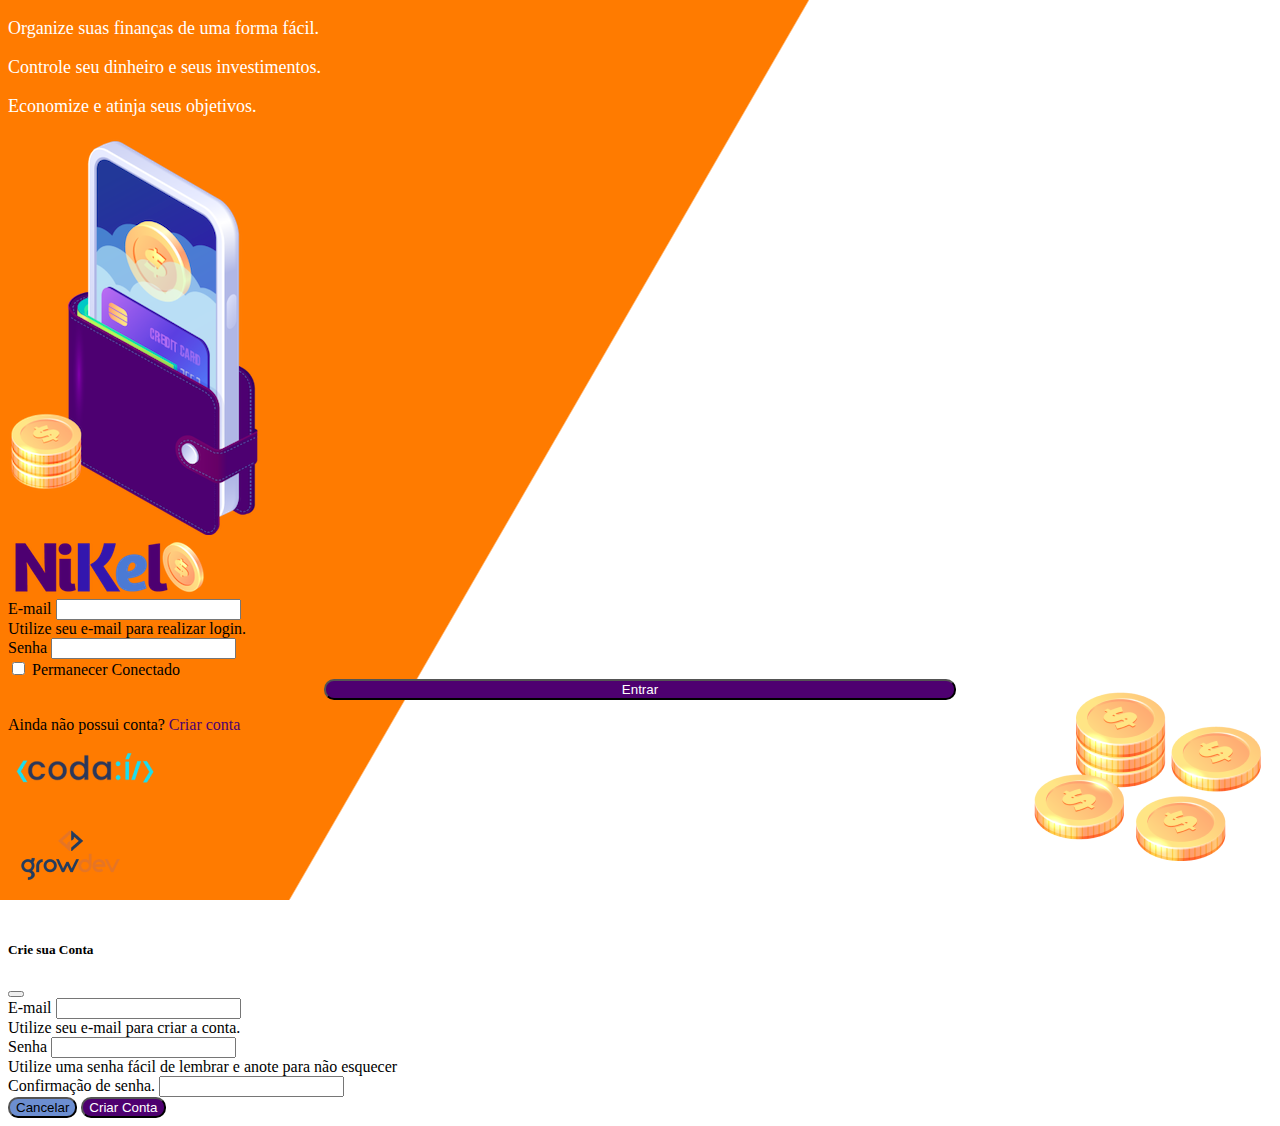
<file: public/index.html>
<!DOCTYPE html>
<html lang="pt-br">

<head>
    <meta charset="UTF-8">
    <meta http-equiv="X-UA-Compatible" content="IE=edge">
    <meta name="viewport" content="width=device-width, initial-scale=1.0">
    <link href="https://cdn.jsdelivr.net/npm/bootstrap@5.1.3/dist/css/bootstrap.min.css" rel="stylesheet"
        integrity="sha384-1BmE4kWBq78iYhFldvKuhfTAU6auU8tT94WrHftjDbrCEXSU1oBoqyl2QvZ6jIW3" crossorigin="anonymous">
    <link rel="stylesheet" href="css/styles.css">
    <title>Nikel</title>

</head>

<body id="login">
    <main>
        <div class="container">
            <div class="row vh-100">
                <div class="col d-flex justity-content-center flex-column my-5">
                    <div class="text-login">
                        <p>Organize suas finanças de uma forma fácil.</p>
                        <p>Controle seu dinheiro e seus investimentos.</p>
                        <p>Economize e atinja seus objetivos.</p>
                    </div>
                    <div class="text-center">
                        <img src="./assets/images/pocket.png" alt="pocket image" class="img-fluid">
                        <img src="./assets/images/coins.png" alt="coins image"
                            class="img-fluid d-none d-md-inline coins">
                    </div>
                </div>
                <div class="col d-flex justity-content-center flex-column my-5">
                    <div class="container">
                        <div class="row">
                            <div class="col">
                                <div class="text-center mb-3">
                                    <img src="./assets/images/nikel-logo.png" alt="logo nikel" class="img-fluid">
                                </div>
                            </div>
                        </div>
                        <div class="row">
                            <div class="col">
                                <form id="login-form">
                                    <div class="mb-3">
                                        <label for="email-input" class="form-label">E-mail</label>
                                        <input type="email" class="form-control" id="email-input"
                                            aria-describedby="emailHelp">
                                        <div id="emailHelp" class="form-text">Utilize seu e-mail para realizar login.
                                        </div>
                                    </div>
                                    <div class="mb-3">
                                        <label for="password-input" class="form-label">Senha</label>
                                        <input type="password" class="form-control" id="password-input">
                                    </div>
                                    <div class="mb-3 form-check">
                                        <input type="checkbox" class="form-check-input" id="session-input">
                                        <label class="form-check-label" for="session-input">Permanecer Conectado</label>
                                    </div>
                                    <button type="submit" class="btn button-login">Entrar</button>
                                </form>
                            </div>
                        </div>
                        <div class="row">
                            <div class="col">
                                <p id="link-conta" class="text-center form-text mt-2" data-bs-toggle="modal"
                                    data-bs-target="#register-modal">Ainda não possui conta? <span
                                        class="link-default">Criar conta</span></p>
                            </div>
                            <div class="row">
                                <div class="col">
                                    <div class="text-center mt-1">
                                        <img src="./assets/images/codai-logo.png" alt="logo codaí" class="img-fluid">
                                    </div>
                                </div>
                            </div>
                            <div class="row">
                                <div class="col">
                                    <div class="text-center">
                                        <img src="./assets/images/growdev-logo.png" alt="logo growdev"
                                            class="img-fluid">
                                    </div>
                                </div>
                            </div>
                        </div>
                    </div>
                </div>
            </div>
        </div>
        <!--Modal-->
        <div class="modal fade" id="register-modal" tabindex="-1" aria-labelledby="exampleModalLabel"
            aria-hidden="true">
            <div class="modal-dialog">
                <div class="modal-content">
                    <div class="modal-header">
                        <h5 class="modal-title" id="exampleModalLabel">Crie sua Conta</h5>
                        <button type="button" class="btn-close" data-bs-dismiss="modal" aria-label="Close"></button>
                    </div>
                    <form id="create-form">
                        <div class="modal-body">
                            <div class="mb-3">
                                <label for="email-create-input" class="form-label">E-mail</label>
                                <input type="email" class="form-control" id="email-create-input"
                                    aria-describedby="emailHelp" required>
                                <div id="emailHelpt" class="form-text">Utilize seu e-mail para criar a conta.</div>
                            </div>
                            <div class="mb-3">
                                <label for="password-create-input" class="form-label">Senha</label>
                                <input type="password" class="form-control" id="password-create-input" required>
                                <div id="emailHelps" class="form-text">Utilize uma senha fácil de lembrar e anote para
                                    não esquecer</div>
                            </div>
                            <div>
                                <div class="mb-3">
                                    <label for="password-create-input" class="form-label">Confirmação de senha.</label>
                                    <input type="password" class="form-control" id="password-confirm-create-input"
                                        required>
                                    <div id="confirm-password" class="form-text"></div>
                                </div>
                            </div>
                            <div class="modal-footer">
                                <button type="button" class="btn button-cancel"
                                    data-bs-dismiss="modal">Cancelar</button>
                                <button type="submit" class="btn button-default">Criar Conta</button>
                            </div>
                    </form>
                </div>
            </div>
        </div>
    </main>

    <script src="https://cdn.jsdelivr.net/npm/bootstrap@5.1.3/dist/js/bootstrap.bundle.min.js"
        integrity="sha384-ka7Sk0Gln4gmtz2MlQnikT1wXgYsOg+OMhuP+IlRH9sENBO0LRn5q+8nbTov4+1p"
        crossorigin="anonymous"></script>
    <script src="./js/index.js"></script>

</body>

</html>
</file>
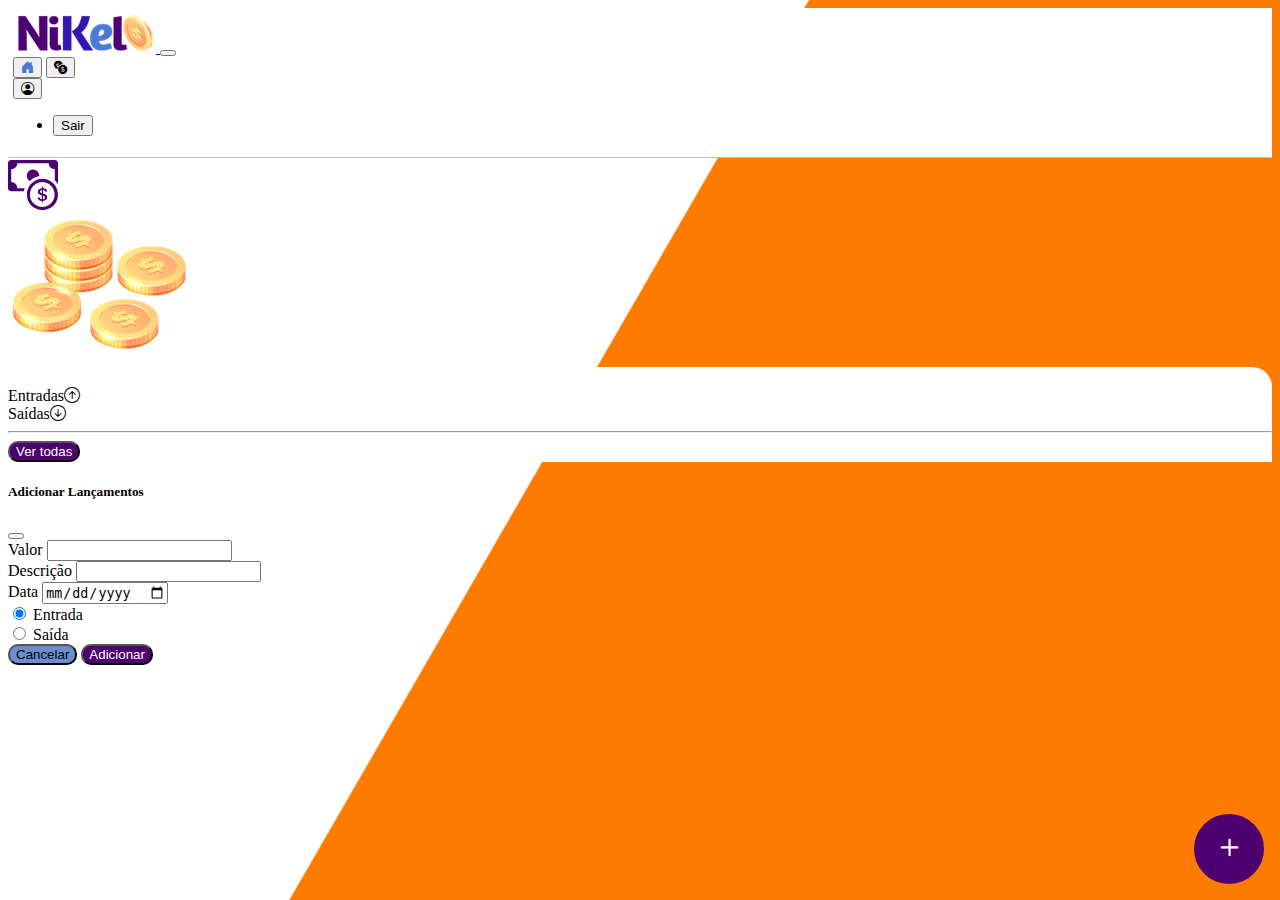
<file: public/home.html>
<!DOCTYPE html>
<html lang="pt-br">

<head>
    <meta charset="UTF-8">
    <meta http-equiv="X-UA-Compatible" content="IE=edge">
    <meta name="viewport" content="width=device-width, initial-scale=1.0">
    <link href="https://cdn.jsdelivr.net/npm/bootstrap@5.1.3/dist/css/bootstrap.min.css" rel="stylesheet"
        integrity="sha384-1BmE4kWBq78iYhFldvKuhfTAU6auU8tT94WrHftjDbrCEXSU1oBoqyl2QvZ6jIW3" crossorigin="anonymous">
    <link rel="stylesheet" href="https://cdn.jsdelivr.net/npm/bootstrap-icons@1.7.2/font/bootstrap-icons.css">
    <link rel="stylesheet" href="css/styles.css">
    <title>Nikel - Home</title>

</head>

<body id="app">
    <header>
        <nav class="navbar navbar-expand navbar-light bg-white">
            <div class="container-fluid">
                <a class="navbar-brand" href="#">
                    <img src="./assets/images/nikel-small-logo.png" alt="logo nikel" class="img-fluid">
                </a>
                <button class="navbar-toggler" type="button" data-bs-toggle="collapse"
                    data-bs-target="#navbarSupportedContent" aria-controls="navbarSupportedContent"
                    aria-expanded="false" aria-label="Toggle navigation">
                    <span class="navbar-toggler-icon"></span>
                </button>
                <div class="collapse navbar-collapse justify-content-end" id="navbarSupportedContent">
                    <div class="d-flex menu">
                        <a href="home.html"><button class="btn" type="button"><i
                                    class="bi bi-house-door-fill fs-4 color-secondary"></i></button></a>
                        <a href="transactions.html"><button class="btn" type="button"><i
                                    class="bi bi-currency-exchange fs-4"></i></button></a>

                        <div class="dropdown">
                            <button class="btn" type="button" id="dropdownMenuButton1" data-bs-toggle="dropdown"
                                aria-expanded="false">
                                <i class="bi bi-person-circle fs-4"></i></button>
                            <ul class="dropdown-menu logout" aria-labelledby="dropdownMenuButton1">
                                <li><button class="dropdown-item" id="button-logout">Sair</button></li>
                            </ul>
                        </div>
                    </div>
                </div>
            </div>
        </nav>
    </header>
    <main>
        <div class="container-lg">
            <div class="row">
                <div class="col d-flex mt-4 justify-content-start align-items-center">
                    <i class="bi bi-cash-coin color-primary icon-detail"></i>
                    <span class="fs-2" id="total"></span>
                </div>
                <div class="col d-flex mt-4 justify-content-end">
                    <div class="text-center">
                        <img src="./assets/images/coins-small.png" alt="coins">
                    </div>
                </div>
            </div>
            <div class="row">
                <div class="col-12 info shadow-lg">
                    <div class="container">
                        <div class="row">
                            <div class="col-6">
                                <span class="fs-4">Entradas<i
                                        class="bi bi-arrow-up-circle fs-2 align-middle"></i></span>
                            </div>
                            <div class="col-6">
                                <span class="fs-4">Saídas<i
                                        class="bi bi-arrow-down-circle fs-2 align-middle"></i></span>
                            </div>
                            <div class="col-12 my-2">
                                <hr>
                            </div>
                        </div>
                        <div class="row">
                            <div class="col-6">
                                <div class="container p-0" id="cash-in-list"></div>
                            </div>
                            <div class="col-6">
                                <div class="container p-0" id="cash-out-list"></div>
                            </div>
                            <div class="col-12 mb-4">
                                <button type="button" class="btn button-default" id="transactions-button">Ver
                                    todas</button>
                            </div>
                        </div>
                    </div>
                </div>
            </div>
            <button class="btn button-float" data-bs-toggle="modal" data-bs-target="#transaction-modal"><i
                    class="bi bi-plus"></i></button>
        </div>
        <!--Modal-->
        <div class="modal fade" id="transaction-modal" tabindex="-1" aria-labelledby="exampleModalLabel"
            aria-hidden="true">
            <div class="modal-dialog">
                <div class="modal-content">
                    <div class="modal-header">
                        <h5 class="modal-title" id="exampleModalLabel">Adicionar Lançamentos</h5>
                        <button type="button" class="btn-close" data-bs-dismiss="modal" aria-label="Close"></button>
                    </div>
                    <form id="transaction-form">
                        <div class="modal-body">
                            <div class="mb-3">
                                <label for="value-input" class="form-label">Valor</label>
                                <input type="number" step="any" class="form-control" id="value-input"
                                    aria-describedby="emailHelp" required>
                            </div>
                            <div class="mb-3">
                                <label for="description-input" class="form-label">Descrição</label>
                                <input type="text" class="form-control" id="description-input" required>
                            </div>
                            <div class="mb-3">
                                <label for="date-input" class="form-label">Data</label>
                                <input type="date" class="form-control" id="date-input" required>
                            </div>
                            <div class="mb-3">
                                <div class="form-check form-check-inline">
                                    <input class="form-check-input" type="radio" name="type-input" id="inlineRadio1"
                                        value="1" checked>
                                    <label class="form-check-label" for="inlineRadio1">Entrada</label>
                                </div>
                                <div class="form-check form-check-inline">
                                    <input class="form-check-input" type="radio" name="type-input" id="inlineRadio2"
                                        value="2">
                                    <label class="form-check-label" for="inlineRadio2">Saída</label>
                                </div>
                            </div>
                        </div>
                        <div class="modal-footer">
                            <button type="button" class="btn button-cancel" data-bs-dismiss="modal">Cancelar</button>
                            <button type="submit" class="btn button-default">Adicionar</button>
                        </div>
                    </form>
                </div>
            </div>
        </div>
    </main>

    <script src="https://cdn.jsdelivr.net/npm/bootstrap@5.1.3/dist/js/bootstrap.bundle.min.js"
        integrity="sha384-ka7Sk0Gln4gmtz2MlQnikT1wXgYsOg+OMhuP+IlRH9sENBO0LRn5q+8nbTov4+1p"
        crossorigin="anonymous"></script>
    <script src="./js/home.js"></script>

</body>

</html>
</file>
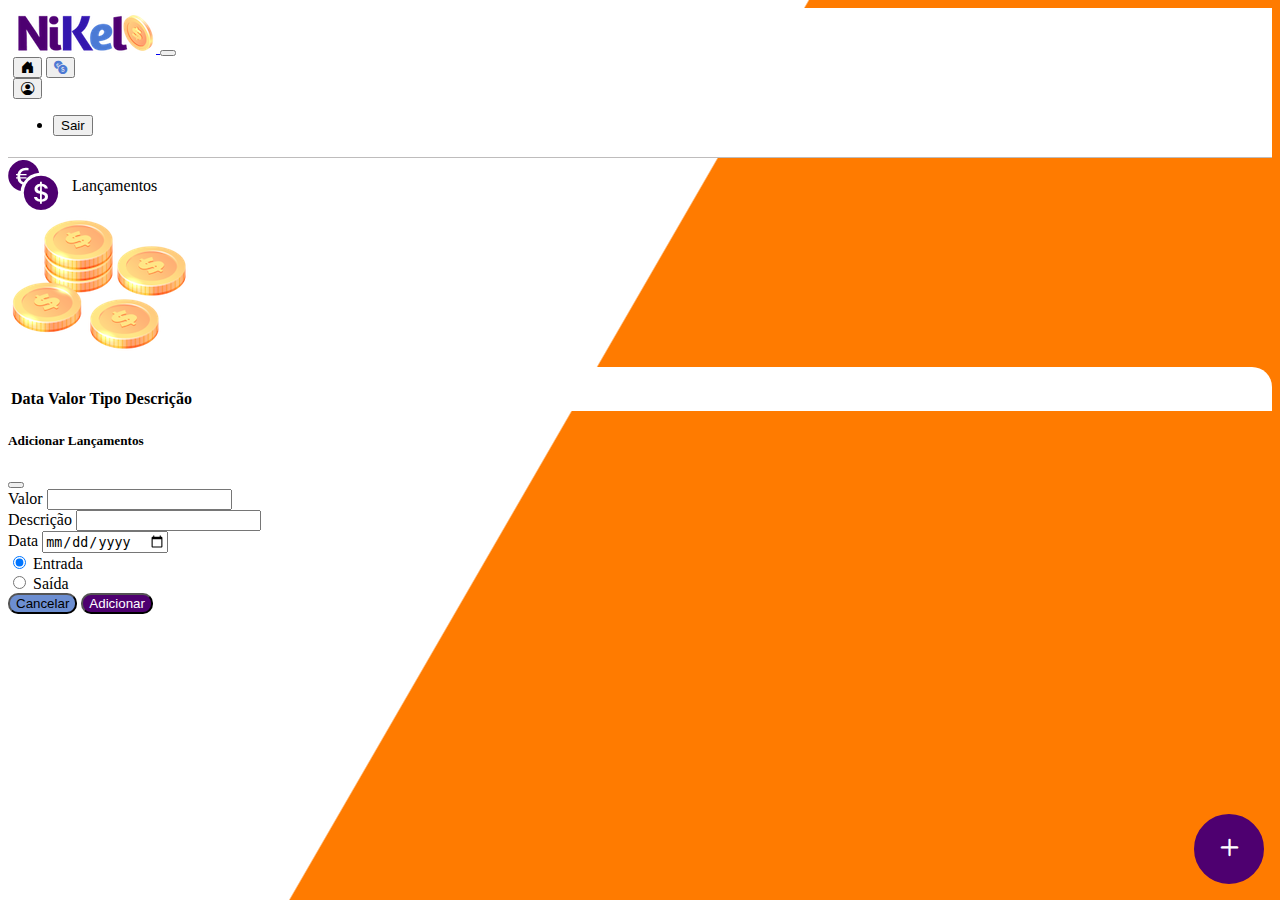
<file: public/transactions.html>
<!DOCTYPE html>
<html lang="pt-br">

<head>
    <meta charset="UTF-8">
    <meta http-equiv="X-UA-Compatible" content="IE=edge">
    <meta name="viewport" content="width=device-width, initial-scale=1.0">
    <link href="https://cdn.jsdelivr.net/npm/bootstrap@5.1.3/dist/css/bootstrap.min.css" rel="stylesheet"
        integrity="sha384-1BmE4kWBq78iYhFldvKuhfTAU6auU8tT94WrHftjDbrCEXSU1oBoqyl2QvZ6jIW3" crossorigin="anonymous">
    <link rel="stylesheet" href="https://cdn.jsdelivr.net/npm/bootstrap-icons@1.7.2/font/bootstrap-icons.css">
    <link rel="stylesheet" href="css/styles.css">
    <title>Nikel - Lançamentos</title>
</head>

<body id="app">
    <header>
        <nav class="navbar navbar-expand navbar-light bg-white">
            <div class="container-fluid">
                <a class="navbar-brand" href="#">
                    <img src="./assets/images/nikel-small-logo.png" alt="logo nikel" class="img-fluid">
                </a>
                <button class="navbar-toggler" type="button" data-bs-toggle="collapse"
                    data-bs-target="#navbarSupportedContent" aria-controls="navbarSupportedContent"
                    aria-expanded="false" aria-label="Toggle navigation">
                    <span class="navbar-toggler-icon"></span>
                </button>
                <div class="collapse navbar-collapse justify-content-end" id="navbarSupportedContent">
                    <div class="d-flex menu">
                        <a href="home.html"><button class="btn" type="button"><i
                                    class="bi bi-house-door-fill fs-4"></i></button></a>
                        <a href="transactions.html"><button class="btn" type="button"><i
                                    class="bi bi-currency-exchange fs-4 color-secondary"></i></button></a>

                        <div class="dropdown">
                            <button class="btn" type="button" id="dropdownMenuButton1" data-bs-toggle="dropdown"
                                aria-expanded="false">
                                <i class="bi bi-person-circle fs-4"></i></button>
                            <ul class="dropdown-menu logout" aria-labelledby="dropdownMenuButton1">
                                <li><button class="dropdown-item" id="button-logout">Sair</button></li>
                            </ul>
                        </div>
                    </div>
                </div>
            </div>
        </nav>
    </header>
    <main>
        <div class="container-lg">
            <div class="row">
                <div class="col d-flex mt-4 justify-content-start align-items-center">
                    <i class="bi bi-currency-exchange color-primary icon-detail"></i>
                    <span class="fs-2">Lançamentos</span>
                </div>
                <div class="col d-flex mt-4 justify-content-end">
                    <div class="text-center">
                        <img src="./assets/images/coins-small.png" alt="coins">
                    </div>
                </div>
            </div>
            <div class="row">
                <div class="col-12 info shadow-lg">
                    <div class="container">
                        <div class="row">
                            <div class="col">
                                <table class="table">
                                    <thead>
                                        <tr>
                                            <th scope="col">Data</th>
                                            <th scope="col">Valor</th>
                                            <th scope="col">Tipo</th>
                                            <th scope="col">Descrição</th>
                                        </tr>
                                    </thead>
                                    <tbody id="transactions-list">

                                    </tbody>
                                </table>
                            </div>
                        </div>
                    </div>
                </div>
            </div>
            <button class="btn button-float" data-bs-toggle="modal" data-bs-target="#transaction-modal"><i
                    class="bi bi-plus"></i></button>
        </div>

        <!--Modal-->
        <div class="modal fade" id="transaction-modal" tabindex="-1" aria-labelledby="exampleModalLabel"
            aria-hidden="true">
            <div class="modal-dialog">
                <div class="modal-content">
                    <div class="modal-header">
                        <h5 class="modal-title" id="exampleModalLabel">Adicionar Lançamentos</h5>
                        <button type="button" class="btn-close" data-bs-dismiss="modal" aria-label="Close"></button>
                    </div>
                    <form id="transaction-form">
                        <div class="modal-body">
                            <div class="mb-3">
                                <label for="value-input" class="form-label">Valor</label>
                                <input type="number" step="any" class="form-control" id="value-input"
                                    aria-describedby="emailHelp">
                            </div>
                            <div class="mb-3">
                                <label for="description-input" class="form-label">Descrição</label>
                                <input type="text" class="form-control" id="description-input">
                            </div>
                            <div class="mb-3">
                                <label for="date-input" class="form-label">Data</label>
                                <input type="date" class="form-control" id="date-input">
                            </div>
                            <div class="mb-3">
                                <div class="form-check form-check-inline">
                                    <input class="form-check-input" type="radio" name="type-input" id="inlineRadio1"
                                        value="1" checked>
                                    <label class="form-check-label" for="inlineRadio1">Entrada</label>
                                </div>
                                <div class="form-check form-check-inline">
                                    <input class="form-check-input" type="radio" name="type-input" id="inlineRadio2"
                                        value="2">
                                    <label class="form-check-label" for="inlineRadio2">Saída</label>
                                </div>
                            </div>
                        </div>
                        <div class="modal-footer">
                            <button type="button" class="btn button-cancel" data-bs-dismiss="modal">Cancelar</button>
                            <button type="submit" class="btn button-default">Adicionar</button>
                        </div>
                    </form>
                </div>
            </div>
        </div>
    </main>

    <script src="https://cdn.jsdelivr.net/npm/bootstrap@5.1.3/dist/js/bootstrap.bundle.min.js"
        integrity="sha384-ka7Sk0Gln4gmtz2MlQnikT1wXgYsOg+OMhuP+IlRH9sENBO0LRn5q+8nbTov4+1p"
        crossorigin="anonymous"></script>
    <script src="./js/transactions.js"></script>

</body>

</html>
</file>
<file: public/css/styles.css>
/* Estilos padrão que serão aplicados em todos os dispositivos */
#login {
  background: linear-gradient(120deg, #ff7b00 44.9%, #ffffff 45%) no-repeat
    fixed;
}

#app {
  background: linear-gradient(120deg, #ffffff 44.9%, #ff7b00 45%) no-repeat
    fixed;
}

header {
  border-bottom: 1px solid #bebcbc;
  padding: 5px;
  background-color: #ffffff;
}

.color-primary {
  color: #4e0070;
}

.color-secondary {
  color: #4c79d3;
}

.icon-detail {
  font-size: 50px;
  margin-right: 10px;
  vertical-align: middle;
}

.text-login {
  color: #ffffff;
  font-size: 18px;
  font-weight: 500;
}

.coins {
  position: absolute;
  bottom: 20px;
}

.button-login {
  border-radius: 10px;
  background-color: #4e0070;
  color: #ffffff;
  width: 50%;
  margin: 0 25%;
}

.button-login:hover,
.button-default:hover {
  background-color: #4c79d3;
  color: #ffffff;
}

.button-default {
  border-radius: 10px;
  background-color: #4e0070;
  color: #ffffff;
}

.button-cancel {
  border-radius: 10px;
  background-color: #6c8ed1;
}

.button-float {
  border-radius: 100%;
  height: 70px;
  width: 70px;
  position: fixed;
  bottom: 1rem;
  right: 1rem;
  font-size: 35px;
  background-color: #4e0070;
  border: 2px solid #4e0070;
  color: #ffffff;
  padding: 0 !important;
}

.button-float:hover {
  border: 2px solid #4c79d3;
  background-color: #ffffff;
  color: #4c79d3;
}

.link-default {
  color: #4e0070;
  cursor: pointer;
}

.link-default:hover {
  color: #4c79d3;
}

.info {
  background-color: #ffffff;
  border-radius: 20px 20px 0px 0px;
  padding: 20px 0px 0px 0px;
}

.logout {
  min-width: 4rem !important;
}

.menu {
  margin-right: 5px;
}

/* Estilos específicos para telas de computadores e dispositivos com largura maior que 768px */
@media (min-width: 768px) {
  

  .coins {
    position: fixed; /* Muda a posição para fixed para evitar sobreposição */
    right: 1rem; /* Posiciona o elemento à direita */
  }

  /* ... outros estilos específicos para telas de computadores ... */
}

/* Estilos específicos para telas de celulares e dispositivos com largura menor que 768px */
@media (max-width: 767px) {
  

  .coins {
    position: relative; /* Muda a posição para relative para melhor fluxo no layout */
    bottom: 0; /* Ajusta a posição para o fundo do elemento pai */
  }

  header {
    padding: 10px; /* Aumenta o padding do cabeçalho para melhor visualização em telas menores */
  }

  .icon-detail {
    font-size: 30px; /* Diminui o tamanho da fonte dos ícones para telas menores */
  }

  /* ... outros estilos específicos para telas de celulares ... */
}
</file>
